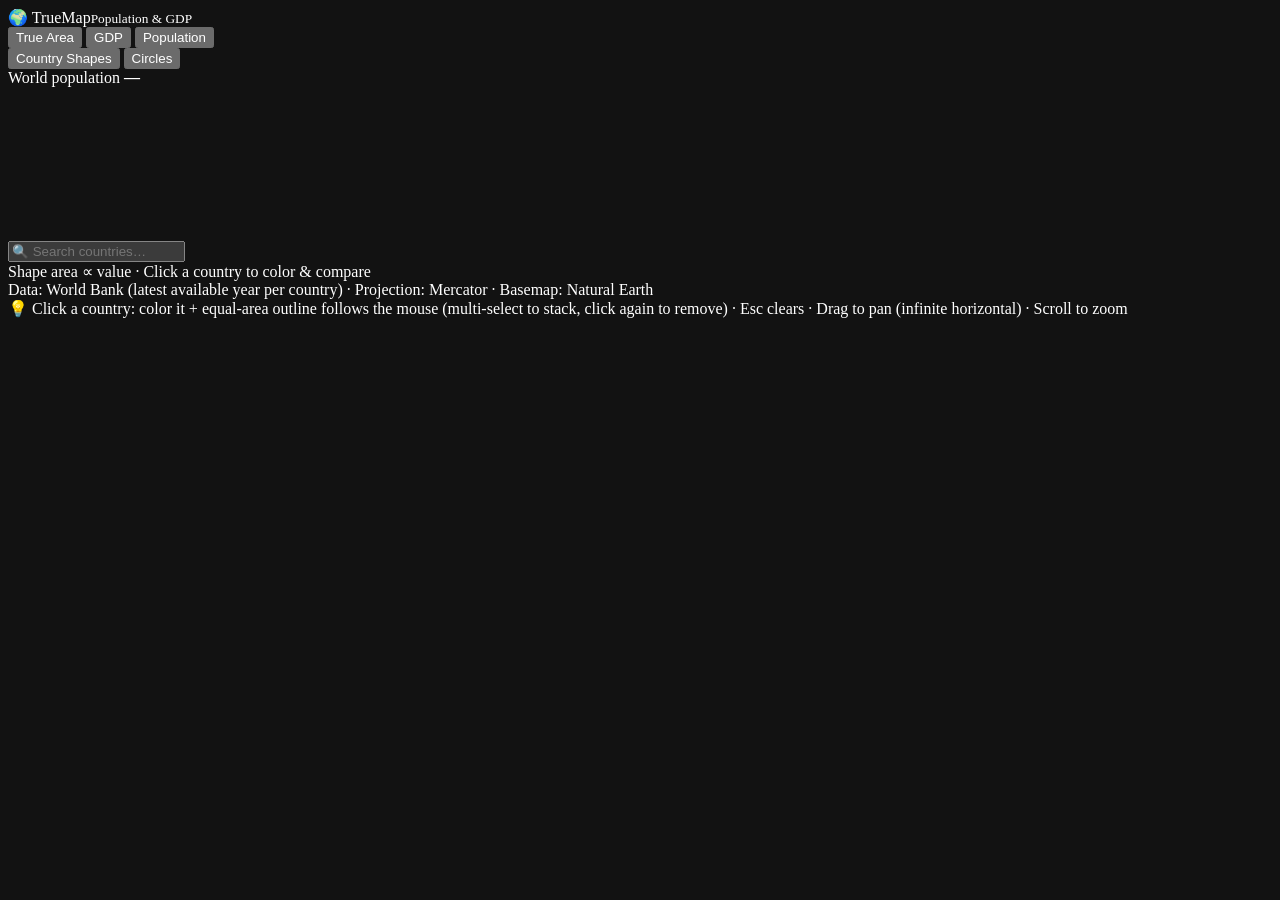
<file: src/template.html>
<!doctype html>
<html lang="en">
<head>
<meta charset="utf-8">
<meta name="viewport" content="width=device-width,initial-scale=1">
<meta name="color-scheme" content="dark">
<title>TrueMap — Population &amp; GDP</title>
<!-- Google tag (gtag.js) -->
<script async src="https://www.googletagmanager.com/gtag/js?id=G-C44M1PMDNE"></script>
<script>
  window.dataLayer = window.dataLayer || [];
  function gtag(){dataLayer.push(arguments);}
  gtag('js', new Date());
  gtag('config', 'G-C44M1PMDNE');
</script>
<style>/*__CSS__*/</style>
</head>
<body>
<header>
  <div class="brand">🌍 TrueMap<small>Population &amp; GDP</small></div>
  <div class="toggle">
    <button id="btn-area">True Area</button>
    <button id="btn-gdp">GDP</button>
    <button id="btn-pop">Population</button>
  </div>
  <div class="toggle">
    <button id="btn-shape">Country Shapes</button>
    <button id="btn-circ">Circles</button>
  </div>
  <div class="hstat" id="hstat">
    <span id="mLabel">World population</span>
    <b id="mTotal">—</b>
    <span id="mYear"></span>
  </div>
</header>
<div id="stage">
  <svg id="map"></svg>
  <aside id="panel">
    <div class="p-head"><input id="q" placeholder="🔍 Search countries…"></div>
    <div id="rank"></div>
    <div class="p-foot">Shape area ∝ value · Click a country to color &amp; compare<br>Data: World Bank (latest available year per country) · Projection: Mercator · Basemap: Natural Earth</div>
  </aside>
  <div id="legend"></div>
  <div id="hint">💡 Click a country: color it + equal-area outline follows the mouse (multi-select to stack, click again to remove) · Esc clears · Drag to pan (infinite horizontal) · Scroll to zoom</div>
  <div id="errbar"></div>
</div>
<div id="tooltip"></div>
<script type="application/json" id="world-topo">__TOPO__</script>
<script type="application/json" id="app-data">__DATA__</script>
<script>__D3__</script>
<script>__TOPOJSON__</script>
<script>__APP__</script>
</body>
</html>
</file>
